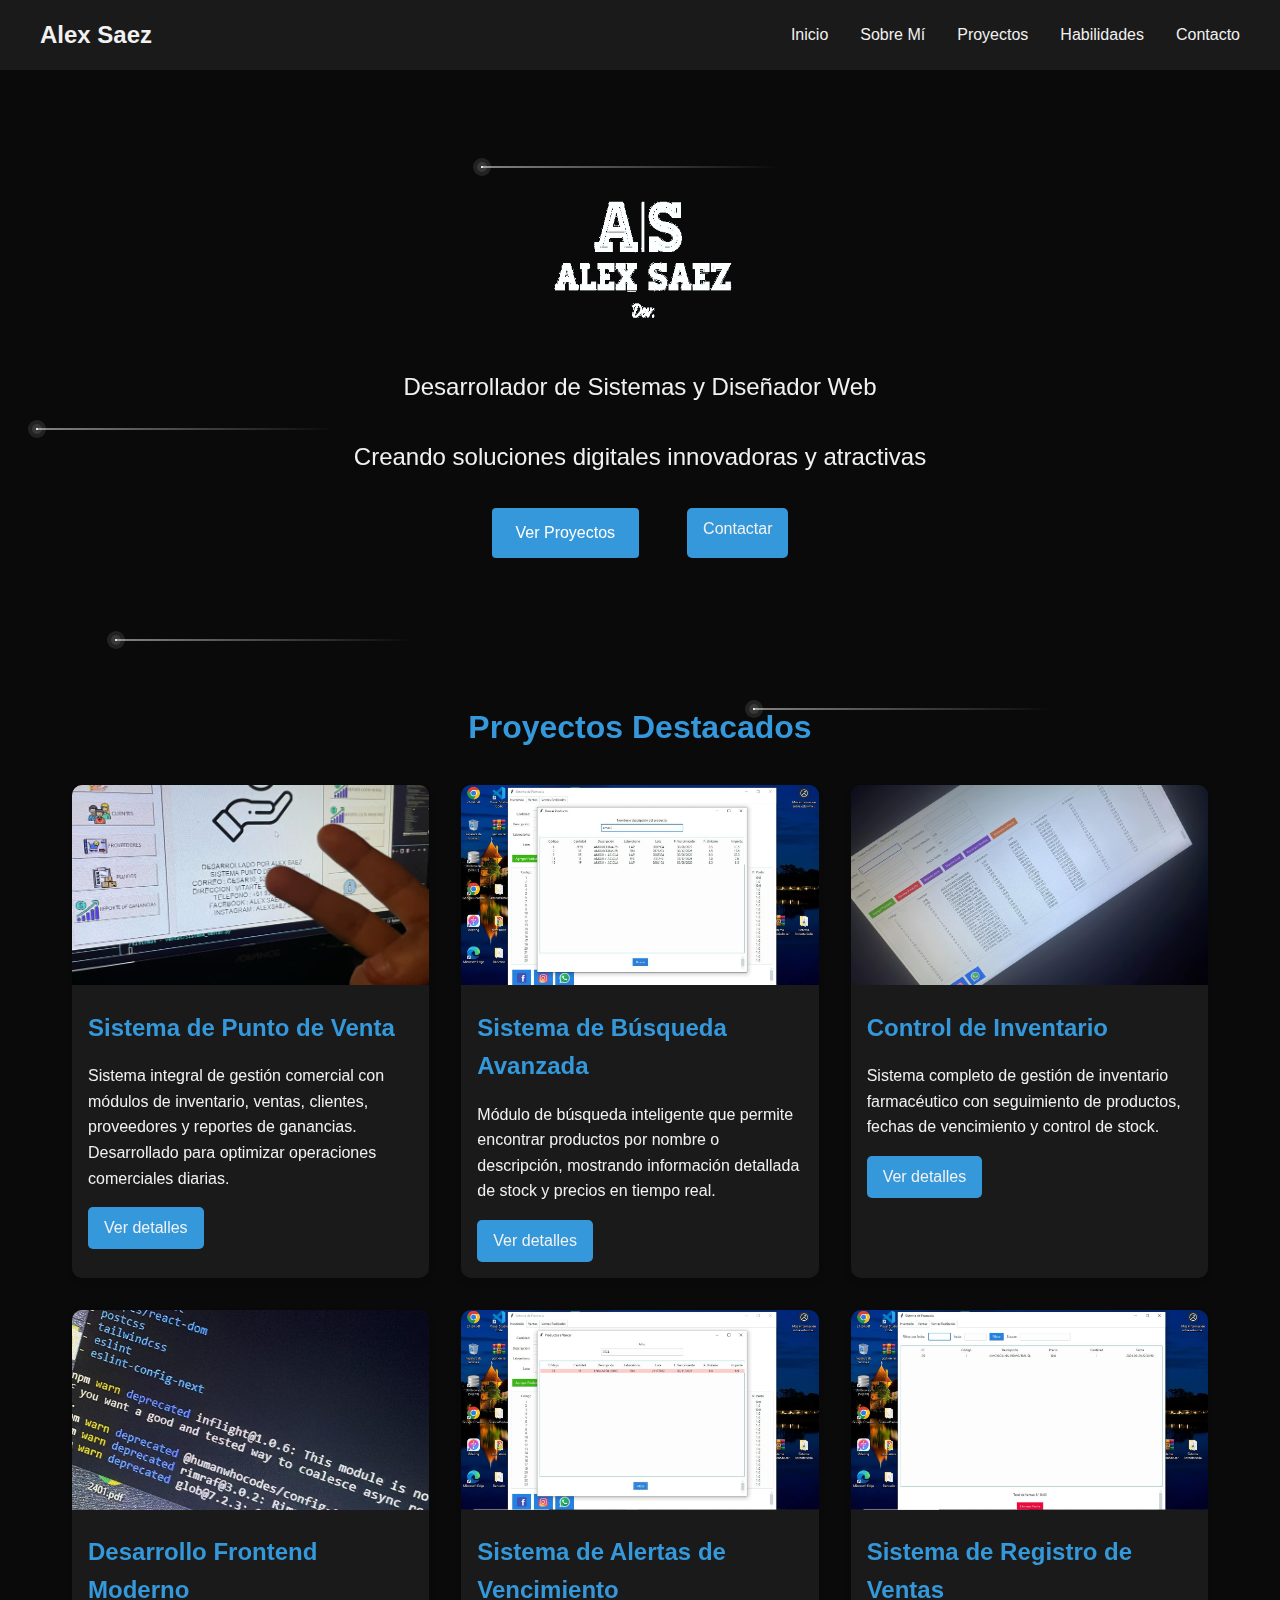
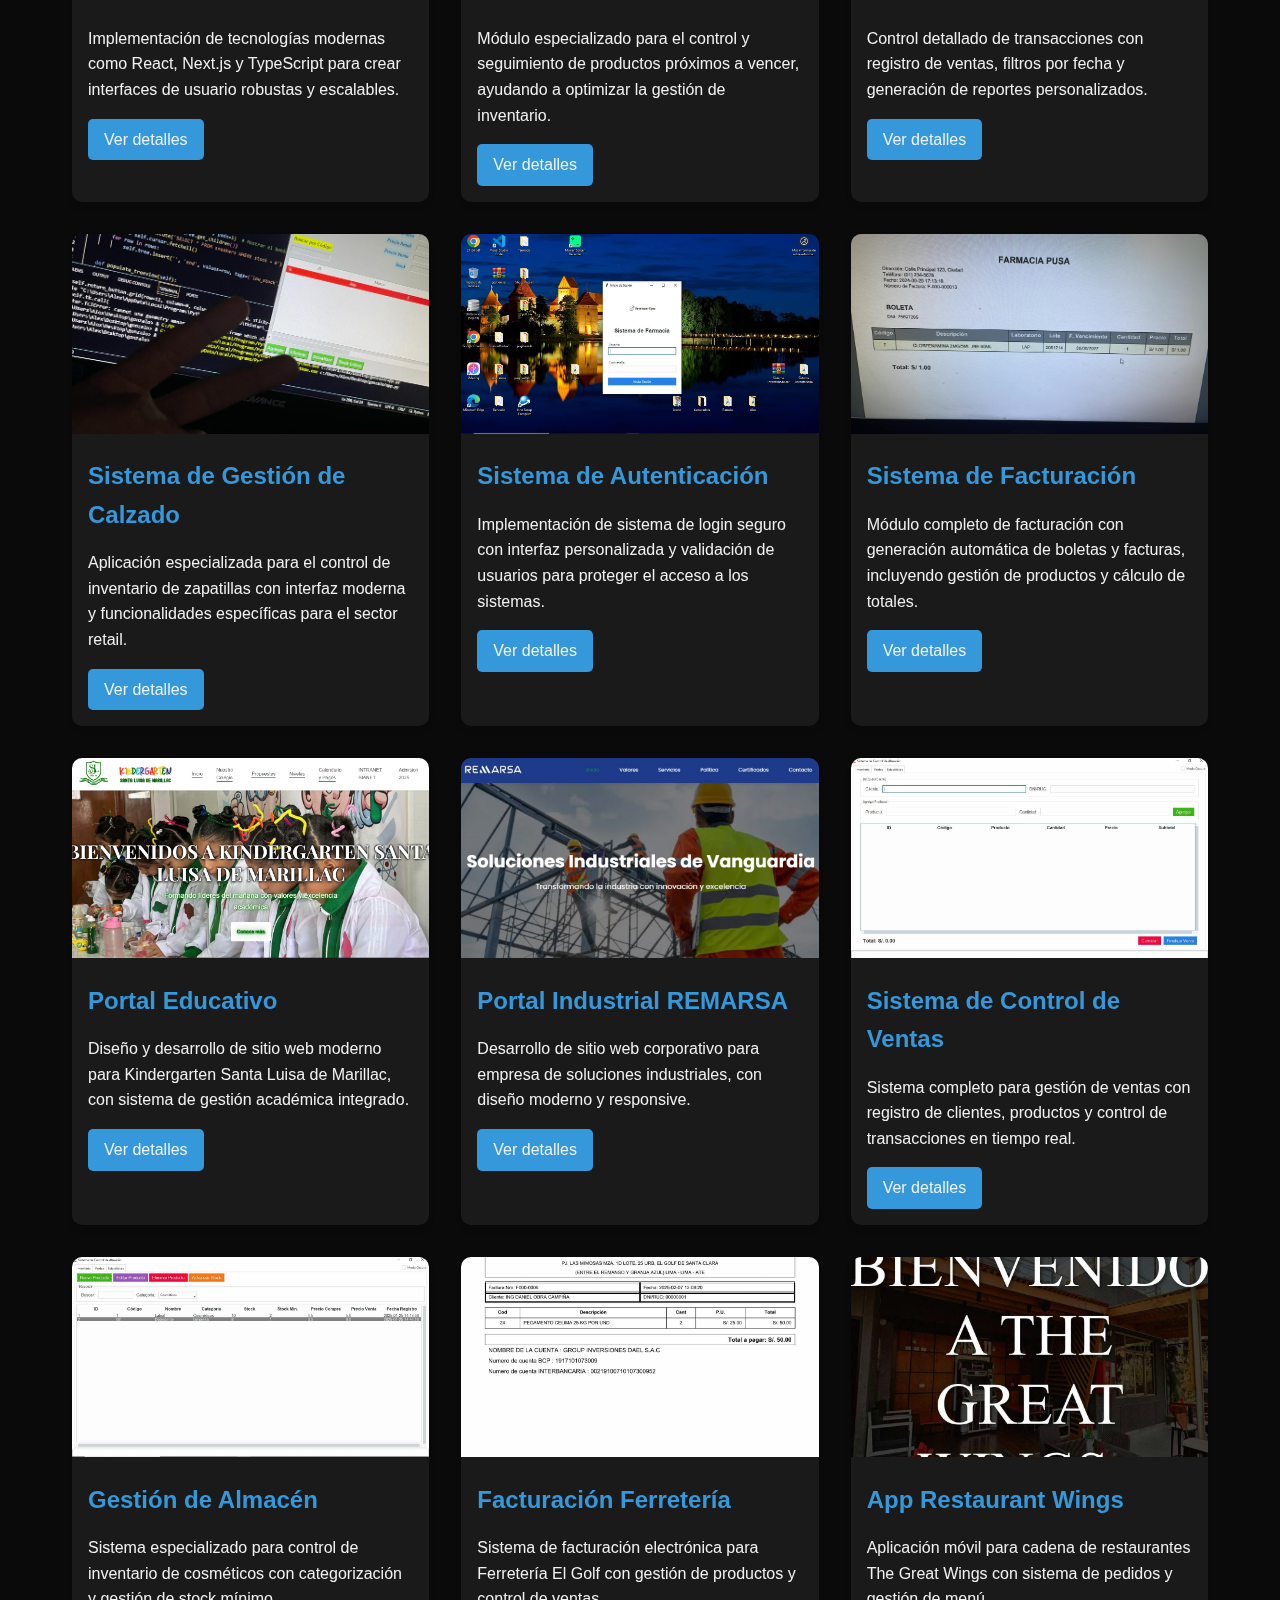
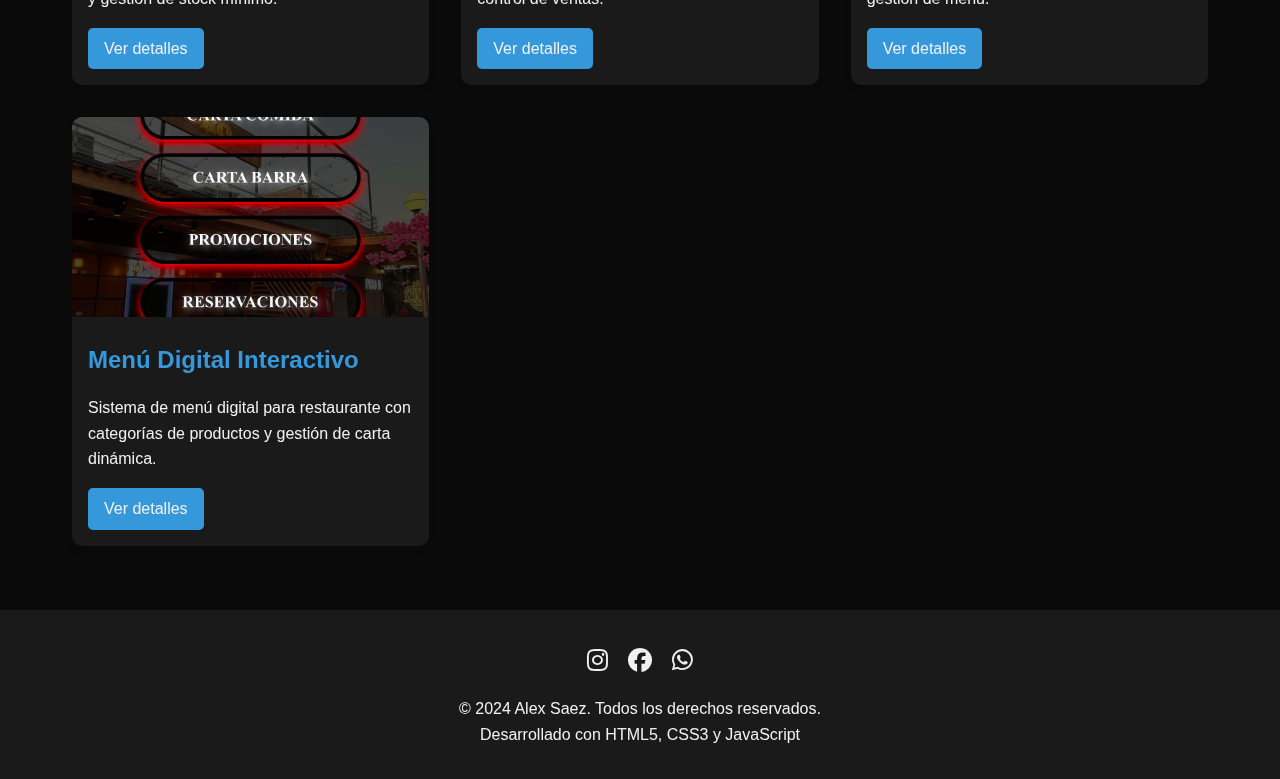
<file: index.html>
<!DOCTYPE html>
<html lang="es">
<head>
    <meta charset="UTF-8">
    <meta name="viewport" content="width=device-width, initial-scale=1.0">
    <title>Alex Saez - Desarrollador de Sistemas y Diseñador Web</title>
    <meta name="description" content="Portafolio profesional de Alex Saez, especialista en desarrollo de sistemas y diseño web. Descubre mis proyectos y habilidades.">
    <link rel="stylesheet" href="styles/main.css">
    <link rel="stylesheet" href="https://cdnjs.cloudflare.com/ajax/libs/font-awesome/6.4.0/css/all.min.css">
    <link rel="preconnect" href="https://fonts.googleapis.com">
    <link rel="preconnect" href="https://fonts.gstatic.com" crossorigin>
    <link href="https://fonts.googleapis.com/css2?family=Poppins:wght@300;400;600;700&display=swap" rel="stylesheet">
    <link rel="icon" href="https://cdn-icons-png.flaticon.com/512/10169/10169718.png" type="image/png">
</head>
<body>
    <div id="stars-container"></div>
    <header>
        <nav>
            <div class="logo">
                <a href="index.html">Alex Saez</a>
            </div>
            <ul class="nav-links">
                <li><a href="index.html" class="active">Inicio</a></li>
                <li><a href="sobre-mi.html">Sobre Mí</a></li>
                <li><a href="proyectos.html">Proyectos</a></li>
                <li><a href="habilidades.html">Habilidades</a></li>
                <li><a href="contacto.html">Contacto</a></li>
            </ul>
            <div class="burger" aria-label="Menú de navegación">
                <div class="line1"></div>
                <div class="line2"></div>
                <div class="line3"></div>
            </div>
        </nav>
    </header>

    <main>
        <section class="hero">
            <img src="imagenes/logo.png" alt="Logo Alex Saez Developer" class="logo-img" style="width: 300px; height: 200px; margin-right: 1px;">

            <p class="subtitle">Desarrollador de Sistemas y Diseñador Web</p>
            <p class="description">Creando soluciones digitales innovadoras y atractivas</p>
            <div class="cta-buttons">
                <a href="proyectos.html" class="btn btn-primary">Ver Proyectos</a>
                <a href="contacto.html" class="btn btn-secondary">Contactar</a>
            </div>
        </section>

        <section class="featured-projects">
            <h2>Proyectos Destacados</h2>
            <div class="project-grid">
                <div class="project-card">
                    <img src="imagenes/imagen14.jpg" alt="Sistema de Ventas Principal" loading="lazy">
                    <h3>Sistema de Punto de Venta</h3>
                    <p>Sistema integral de gestión comercial con módulos de inventario, ventas, clientes, proveedores y reportes de ganancias. Desarrollado para optimizar operaciones comerciales diarias.</p>
                    <a href="proyectos.html#sistema-ventas" class="btn view-project">Ver detalles</a>
                </div>
                <div class="project-card">
                    <img src="imagenes/imagen1.jpg" alt="Búsqueda de Productos" loading="lazy">
                    <h3>Sistema de Búsqueda Avanzada</h3>
                    <p>Módulo de búsqueda inteligente que permite encontrar productos por nombre o descripción, mostrando información detallada de stock y precios en tiempo real.</p>
                    <a href="proyectos.html#busqueda" class="btn view-project">Ver detalles</a>
                </div>
                <div class="project-card">
                    <img src="imagenes/imagen2.jpg" alt="Gestión de Inventario" loading="lazy">
                    <h3>Control de Inventario</h3>
                    <p>Sistema completo de gestión de inventario farmacéutico con seguimiento de productos, fechas de vencimiento y control de stock.</p>
                    <a href="proyectos.html#inventario" class="btn view-project">Ver detalles</a>
                </div>
                <div class="project-card">
                    <img src="imagenes/imagen3.jpg" alt="Desarrollo Frontend" loading="lazy">
                    <h3>Desarrollo Frontend Moderno</h3>
                    <p>Implementación de tecnologías modernas como React, Next.js y TypeScript para crear interfaces de usuario robustas y escalables.</p>
                    <a href="proyectos.html#frontend" class="btn view-project">Ver detalles</a>
                </div>
                <div class="project-card">
                    <img src="imagenes/imagen4.jpg" alt="Control de Vencimientos" loading="lazy">
                    <h3>Sistema de Alertas de Vencimiento</h3>
                    <p>Módulo especializado para el control y seguimiento de productos próximos a vencer, ayudando a optimizar la gestión de inventario.</p>
                    <a href="proyectos.html#vencimientos" class="btn view-project">Ver detalles</a>
                </div>
                <div class="project-card">
                    <img src="imagenes/imagen5.jpg" alt="Registro de Ventas" loading="lazy">
                    <h3>Sistema de Registro de Ventas</h3>
                    <p>Control detallado de transacciones con registro de ventas, filtros por fecha y generación de reportes personalizados.</p>
                    <a href="proyectos.html#ventas" class="btn view-project">Ver detalles</a>
                </div>
                <div class="project-card">
                    <img src="imagenes/imagen15.jpg" alt="Sistema de Gestión de Zapatillas" loading="lazy">
                    <h3>Sistema de Gestión de Calzado</h3>
                    <p>Aplicación especializada para el control de inventario de zapatillas con interfaz moderna y funcionalidades específicas para el sector retail.</p>
                    <a href="proyectos.html#calzado" class="btn view-project">Ver detalles</a>
                </div>
                <div class="project-card">
                    <img src="imagenes/imagen10.jpg" alt="Sistema de Login" loading="lazy">
                    <h3>Sistema de Autenticación</h3>
                    <p>Implementación de sistema de login seguro con interfaz personalizada y validación de usuarios para proteger el acceso a los sistemas.</p>
                    <a href="proyectos.html#autenticacion" class="btn view-project">Ver detalles</a>
                </div>
                <div class="project-card">
                    <img src="imagenes/imagen12.jpg" alt="Sistema de Facturación" loading="lazy">
                    <h3>Sistema de Facturación</h3>
                    <p>Módulo completo de facturación con generación automática de boletas y facturas, incluyendo gestión de productos y cálculo de totales.</p>
                    <a href="proyectos.html#facturacion" class="btn view-project">Ver detalles</a>
                </div>
                <!-- Agregando las nuevas tarjetas de proyecto -->
                <div class="project-card">
                    <img src="imagenes/imagen16.jpg" alt="Sitio Web Kindergarten" loading="lazy">
                    <h3>Portal Educativo</h3>
                    <p>Diseño y desarrollo de sitio web moderno para Kindergarten Santa Luisa de Marillac, con sistema de gestión académica integrado.</p>
                    <a href="proyectos.html#educacion" class="btn view-project">Ver detalles</a>
                </div>

                <div class="project-card">
                    <img src="imagenes/imagen17.jpg" alt="Sitio Web REMARSA" loading="lazy">
                    <h3>Portal Industrial REMARSA</h3>
                    <p>Desarrollo de sitio web corporativo para empresa de soluciones industriales, con diseño moderno y responsive.</p>
                    <a href="proyectos.html#industrial" class="btn view-project">Ver detalles</a>
                </div>

                <div class="project-card">
                    <img src="imagenes/imagen18.jpg" alt="Sistema de Control de Ventas" loading="lazy">
                    <h3>Sistema de Control de Ventas</h3>
                    <p>Sistema completo para gestión de ventas con registro de clientes, productos y control de transacciones en tiempo real.</p>
                    <a href="proyectos.html#control-ventas" class="btn view-project">Ver detalles</a>
                </div>

                <div class="project-card">
                    <img src="imagenes/imagen19.jpg" alt="Sistema de Control de Almacén" loading="lazy">
                    <h3>Gestión de Almacén</h3>
                    <p>Sistema especializado para control de inventario de cosméticos con categorización y gestión de stock mínimo.</p>
                    <a href="proyectos.html#almacen" class="btn view-project">Ver detalles</a>
                </div>

                <div class="project-card">
                    <img src="imagenes/imagen20.jpg" alt="Sistema de Facturación Ferretería" loading="lazy">
                    <h3>Facturación Ferretería</h3>
                    <p>Sistema de facturación electrónica para Ferretería El Golf con gestión de productos y control de ventas.</p>
                    <a href="proyectos.html#facturacion-ferreteria" class="btn view-project">Ver detalles</a>
                </div>

                <div class="project-card">
                    <img src="imagenes/imagen21.jpg" alt="App The Great Wings" loading="lazy">
                    <h3>App Restaurant Wings</h3>
                    <p>Aplicación móvil para cadena de restaurantes The Great Wings con sistema de pedidos y gestión de menú.</p>
                    <a href="proyectos.html#app-restaurant" class="btn view-project">Ver detalles</a>
                </div>

                <div class="project-card">
                    <img src="imagenes/imagen22.jpg" alt="Sistema de Menú Digital" loading="lazy">
                    <h3>Menú Digital Interactivo</h3>
                    <p>Sistema de menú digital para restaurante con categorías de productos y gestión de carta dinámica.</p>
                    <a href="proyectos.html#menu-digital" class="btn view-project">Ver detalles</a>
                </div>
            </div>
        </section>
    </main>

    <footer>
        <div class="footer-content">
            <div class="social-icons">
                <a href="https://www.instagram.com/alexsaez.24/" target="_blank" rel="noopener noreferrer" aria-label="Instagram"><i class="fab fa-instagram"></i></a>
                <a href="https://www.facebook.com/AlexSaezLara" target="_blank" rel="noopener noreferrer" aria-label="Facebook"><i class="fab fa-facebook"></i></a>
                <a href="https://wa.me/934498803" target="_blank" rel="noopener noreferrer" aria-label="WhatsApp"><i class="fab fa-whatsapp"></i></a>
            </div>
            <p>&copy; 2024 Alex Saez. Todos los derechos reservados.</p>
            <p>Desarrollado con HTML5, CSS3 y JavaScript</p>
        </div>
    </footer>

    <script src="scripts/main.js"></script>
</body>
</html>
</file>
<file: styles/main.css>
:root {
    --primary-color: #0a0a0a;
    --secondary-color: #1a1a1a;
    --accent-color: #3498db;
    --text-color: #ffffff;
    --light-text: #f1f1f1;
}

* {
    margin: 0;
    padding: 0;
    box-sizing: border-box;
}

body {
    font-family: 'Arial', sans-serif;
    background-color: var(--primary-color);
    color: var(--light-text);
    line-height: 1.6;
    overflow-x: hidden;
}

a {
    text-decoration: none;
    color: var(--light-text);
}

/* Header and Navigation */
header {
    background-color: var(--secondary-color);
    padding: 1rem;
    position: fixed;
    width: 100%;
    top: 0;
    z-index: 1000;
}

nav {
    display: flex;
    justify-content: space-between;
    align-items: center;
    max-width: 1200px;
    margin: 0 auto;
}

.logo {
    font-size: 1.5rem;
    font-weight: bold;
    color: var(--accent-color);
}

.nav-links {
    display: flex;
    list-style: none;
}

.nav-links li {
    margin-left: 2rem;
}

.nav-links a {
    font-size: 1rem;
    transition: color 0.3s ease;
}

.nav-links a:hover {
    color: var(--accent-color);
}

.burger {
    display: none;
    cursor: pointer;
}

.burger div {
    width: 25px;
    height: 3px;
    background-color: var(--light-text);
    margin: 5px;
    transition: all 0.3s ease;
}

/* Main Content */
main {
    max-width: 1200px;
    margin: 6rem auto 2rem;
    padding: 0 2rem;
}

.hero {
    text-align: center;
    padding: 4rem 0;
}

.hero h1 {
    font-size: 3rem;
    margin-bottom: 1rem;
    color: var(--accent-color);
}

.hero p {
    font-size: 1.5rem;
    margin-bottom: 2rem;
}

.featured-projects {
    margin-top: 4rem;
}

.featured-projects h2 {
    font-size: 2rem;
    margin-bottom: 2rem;
    text-align: center;
    color: var(--accent-color);
}

.project-grid {
    display: grid;
    grid-template-columns: repeat(auto-fit, minmax(300px, 1fr));
    gap: 2rem;
}

.project-card {
    background-color: var(--secondary-color);
    border-radius: 10px;
    overflow: hidden;
    box-shadow: 0 4px 6px rgba(0, 0, 0, 0.1);
    transition: transform 0.3s ease;
}

.project-card:hover {
    transform: translateY(-5px);
}

.project-card img {
    width: 100%;
    height: 200px;
    object-fit: cover;
    cursor: pointer;
}

.project-card h3 {
    font-size: 1.5rem;
    margin: 1rem;
    color: var(--accent-color);
}

.project-card p {
    margin: 0 1rem 1rem;
}

.btn {
    display: inline-block;
    background-color: var(--accent-color);
    color: var(--light-text);
    padding: 0.5rem 1rem;
    border-radius: 5px;
    margin: 0 1rem 1rem;
    transition: background-color 0.3s ease;
}

.btn:hover {
    background-color: #2980b9;
}

/* Footer */
footer {
    background-color: var(--secondary-color);
    text-align: center;
    padding: 2rem;
    margin-top: 4rem;
}

.social-icons {
    margin-bottom: 1rem;
}

.social-icons a {
    font-size: 1.5rem;
    margin: 0 0.5rem;
    color: var(--light-text);
    transition: color 0.3s ease;
}

.social-icons a:hover {
    color: var(--accent-color);
}

/* Responsive Design */
@media screen and (max-width: 768px) {
    .nav-links {
        position: absolute;
        right: 0;
        height: 50vh;
        top: 8vh;
        background-color: var(--secondary-color);
        display: flex;
        flex-direction: column;
        align-items: center;
        width: 50%;
        transform: translateX(100%);
        transition: transform 0.5s ease-in;
    }

    .nav-links li {
        opacity: 0;
        margin: 1rem 0;
    }

    .burger {
        display: block;
    }

    .nav-active {
        transform: translateX(0%);
    }

    @keyframes navLinkFade {
        from {
            opacity: 0;
            transform: translateX(50px);
        }
        to {
            opacity: 1;
            transform: translateX(0px);
        }
    }

    .toggle .line1 {
        transform: rotate(-45deg) translate(-5px, 6px);
    }

    .toggle .line2 {
        opacity: 0;
    }

    .toggle .line3 {
        transform: rotate(45deg) translate(-5px, -6px);
    }
}

/* Estilos para la página de proyectos */
.projects {
    padding: 2rem 0;
}

.projects h1 {
    text-align: center;
    margin-bottom: 2rem;
    color: var(--accent-color);
}

/* Estilos para la página de habilidades */
.skills {
    padding: 2rem 0;
}

.skills h1 {
    text-align: center;
    margin-bottom: 2rem;
    color: var(--accent-color);
}

.skills-container {
    display: grid;
    grid-template-columns: repeat(auto-fit, minmax(250px, 1fr));
    gap: 2rem;
}

.skill-category {
    background-color: var(--secondary-color);
    border-radius: 10px;
    padding: 1.5rem;
    box-shadow: 0 4px 6px rgba(0, 0, 0, 0.1);
}

.skill-category h2 {
    color: var(--accent-color);
    margin-bottom: 1rem;
}

.skill-category ul {
    list-style-type: none;
    padding: 0;
}

.skill-category li {
    margin-bottom: 0.5rem;
}

/* Estilos para la página de contacto */
.contact {
    padding: 2rem 0;
}

.contact h1 {
    text-align: center;
    margin-bottom: 2rem;
    color: var(--accent-color);
}

.contact-container {
    display: grid;
    grid-template-columns: 1fr 1fr;
    gap: 2rem;
}

.contact-info,
.contact-form {
    background-color: var(--secondary-color);
    border-radius: 10px;
    padding: 1.5rem;
    box-shadow: 0 4px 6px rgba(0, 0, 0, 0.1);
}

.contact-info h2,
.contact-form h2 {
    color: var(--accent-color);
    margin-bottom: 1rem;
}

.contact-info p {
    margin-bottom: 0.5rem;
}

.contact-info i {
    margin-right: 0.5rem;
    color: var(--accent-color);
}

.social-links {
    margin-top: 1rem;
}

.social-links a {
    font-size: 1.5rem;
    margin-right: 1rem;
    color: var(--light-text);
    transition: color 0.3s ease;
}

.social-links a:hover {
    color: var(--accent-color);
}

/* Estilos para el formulario de contacto */
.contact-form {
    display: flex;
    flex-direction: column;
    max-width: 500px;
    margin: 0 auto;
}

.form-group {
    margin-bottom: 1rem;
}

.form-group label {
    display: block;
    margin-bottom: 0.5rem;
    font-weight: bold;
}

.form-group input,
.form-group textarea {
    width: 100%;
    padding: 0.5rem;
    border: 1px solid #ccc;
    border-radius: 4px;
    font-size: 1rem;
}

.form-group textarea {
    min-height: 150px;
    resize: vertical;
}

.btn-primary {
    background-color: #3498db;
    color: white;
    padding: 0.75rem 1.5rem;
    border: none;
    border-radius: 4px;
    cursor: pointer;
    font-size: 1rem;
    transition: background-color 0.3s ease;
}

.btn-primary:hover {
    background-color: #2980b9;
}

.btn-primary:disabled {
    background-color: #95a5a6;
    cursor: not-allowed;
}

/* Estilos para el modal de imagen */
.modal {
    display: none;
    position: fixed;
    z-index: 1001;
    padding-top: 100px;
    left: 0;
    top: 0;
    width: 100%;
    height: 100%;
    overflow: auto;
    background-color: rgba(0,0,0,0.9);
}

.modal-content {
    margin: auto;
    display: block;
    width: 80%;
    max-width: 700px;
}

#caption {
    margin: auto;
    display: block;
    width: 80%;
    max-width: 700px;
    text-align: center;
    color: #ccc;
    padding: 10px 0;
    height: 150px;
}

.modal-content, #caption {
    animation-name: zoom;
    animation-duration: 0.6s;
}

@keyframes zoom {
    from {transform:scale(0)}
    to {transform:scale(1)}
}

.close {
    position: absolute;
    top: 15px;
    right: 35px;
    color: #f1f1f1;
    font-size: 40px;
    font-weight: bold;
    transition: 0.3s;
}

.close:hover,
.close:focus {
    color: #bbb;
    text-decoration: none;
    cursor: pointer;
}

@media only screen and (max-width: 700px){
    .modal-content {
        width: 100%;
    }
}

/* Estilos para las estrellas fugaces */
#stars-container {
    position: fixed;
    top: 0;
    left: 0;
    width: 100%;
    height: 100%;
    overflow: hidden;
    z-index: -1;
}

.star {
    position: absolute;
    width: 2px;
    height: 2px;
    background: #fff;
    border-radius: 50%;
    box-shadow: 0 0 0 4px rgba(255,255,255,0.1), 0 0 0 8px rgba(255,255,255,0.1), 0 0 20px rgba(255,255,255,1);
    animation: animate 3s linear infinite;
}

.star::before {
    content: '';
    position: absolute;
    top: 50%;
    transform: translateY(-50%);
    width: 300px;
    height: 1px;
    background: linear-gradient(90deg, #fff, transparent);
}

@keyframes animate {
    0% {
        transform: rotate(315deg) translateX(0);
        opacity: 1;
    }
    70% {
        opacity: 1;
    }
    100% {
        transform: rotate(315deg) translateX(-1000px);
        opacity: 0;
    }
}

/* Estilos para la página "Sobre Mí" */
.about-me {
    padding: 2rem 0;
}

.about-me h1 {
    text-align: center;
    margin-bottom: 2rem;
    color: var(--accent-color);
}

.about-content {
    display: flex;
    flex-direction: column;
    align-items: center;
}

.profile-pic {
    width: 200px;
    height: 200px;
    object-fit: cover;
    border-radius: 50%;
    margin-bottom: 2rem;
    box-shadow: 0 4px 6px rgba(0, 0, 0, 0.1);
}

.about-text {
    max-width: 800px;
    text-align: center;
}

.about-text h2 {
    color: var(--accent-color);
    margin-top: 1.5rem;
    margin-bottom: 1rem;
}

.about-text p {
    margin-bottom: 1rem;
}

.cta-buttons {
    display: flex;
    justify-content: center;
    gap: 1rem;
    margin-top: 2rem;
}

@media screen and (min-width: 768px) {
    .about-content {
        flex-direction: row;
        align-items: flex-start;
    }

    .profile-pic {
        margin-right: 2rem;
        margin-bottom: 0;
    }

    .about-text {
        text-align: left;
    }
}
</file>
